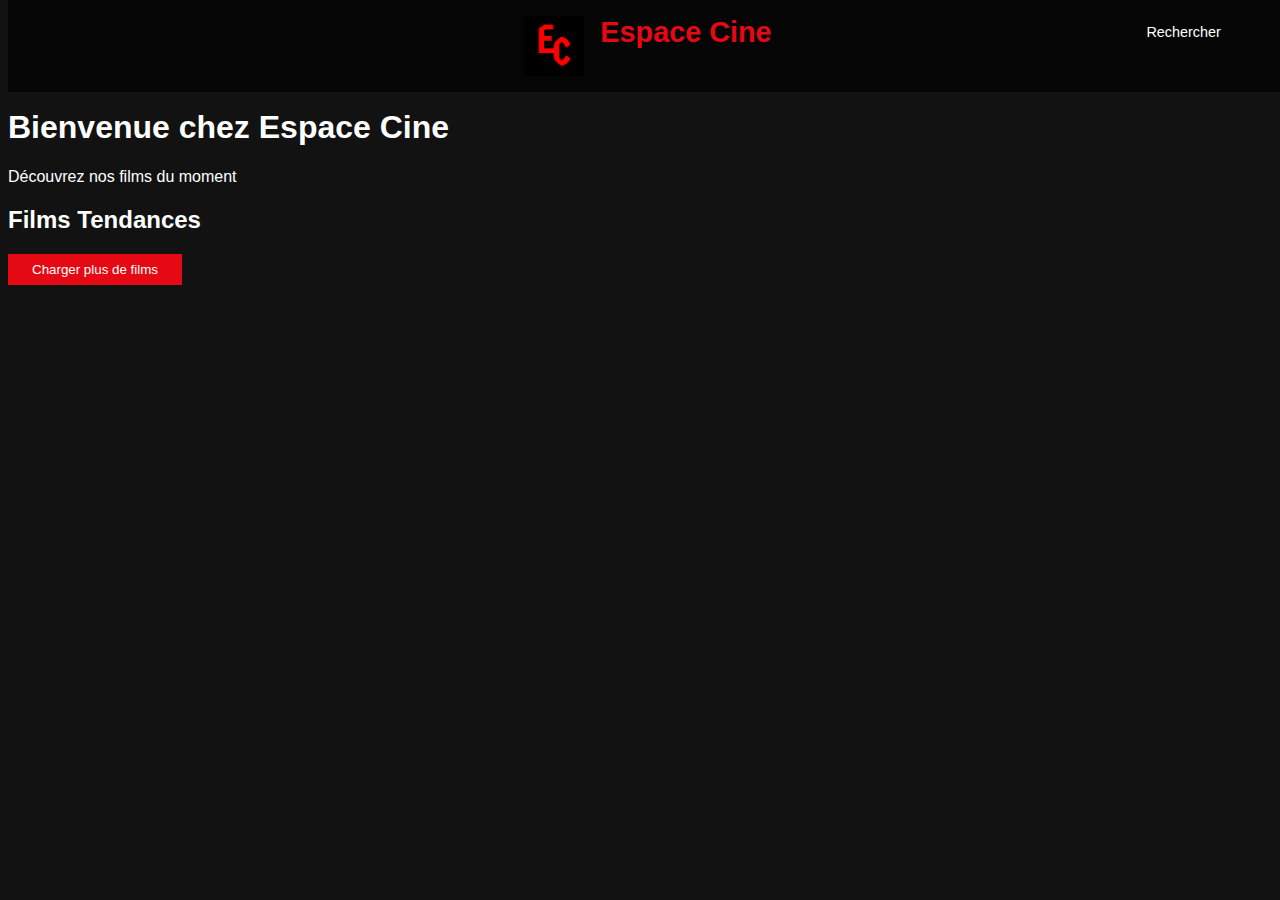
<file: ProjetJava/index.html>
<!DOCTYPE html>
<html lang="fr">
<head>
  <meta charset="UTF-8">
  <meta name="viewport" content="width=device-width, initial-scale=1.0">
  <title>Espace Cine - Page d'accueil</title>
  <link href="style.css" rel="stylesheet">
  <link rel="icon" href="icon.png">
</head>
<body>
  <nav class="navbar">
    <div class="navbar-container">
      <img src="icon.png" alt="Icon" class="navbar-icon">
      <a href="index.html" class="navbar-brand">Espace Cine</a>
      <div class="navbar-search">
        <a href="search.html" class="nav-link-search">
          <i class="fas fa-search"></i>
          <span>Rechercher</span>
        </a>
      </div>
    </div>
  </nav>

  <section class="hero bg-light py-5 text-center">
    <h1>Bienvenue chez Espace Cine</h1>
    <p>Découvrez nos films du moment</p>
  </section>

  <section class="container my-5">
    <h2 class="text-center mb-4">Films Tendances</h2>
    <div class="row" id="films-tendances">
    </div>
  </section>

  <script src="index.js"></script>
</body>
</html>
</file>
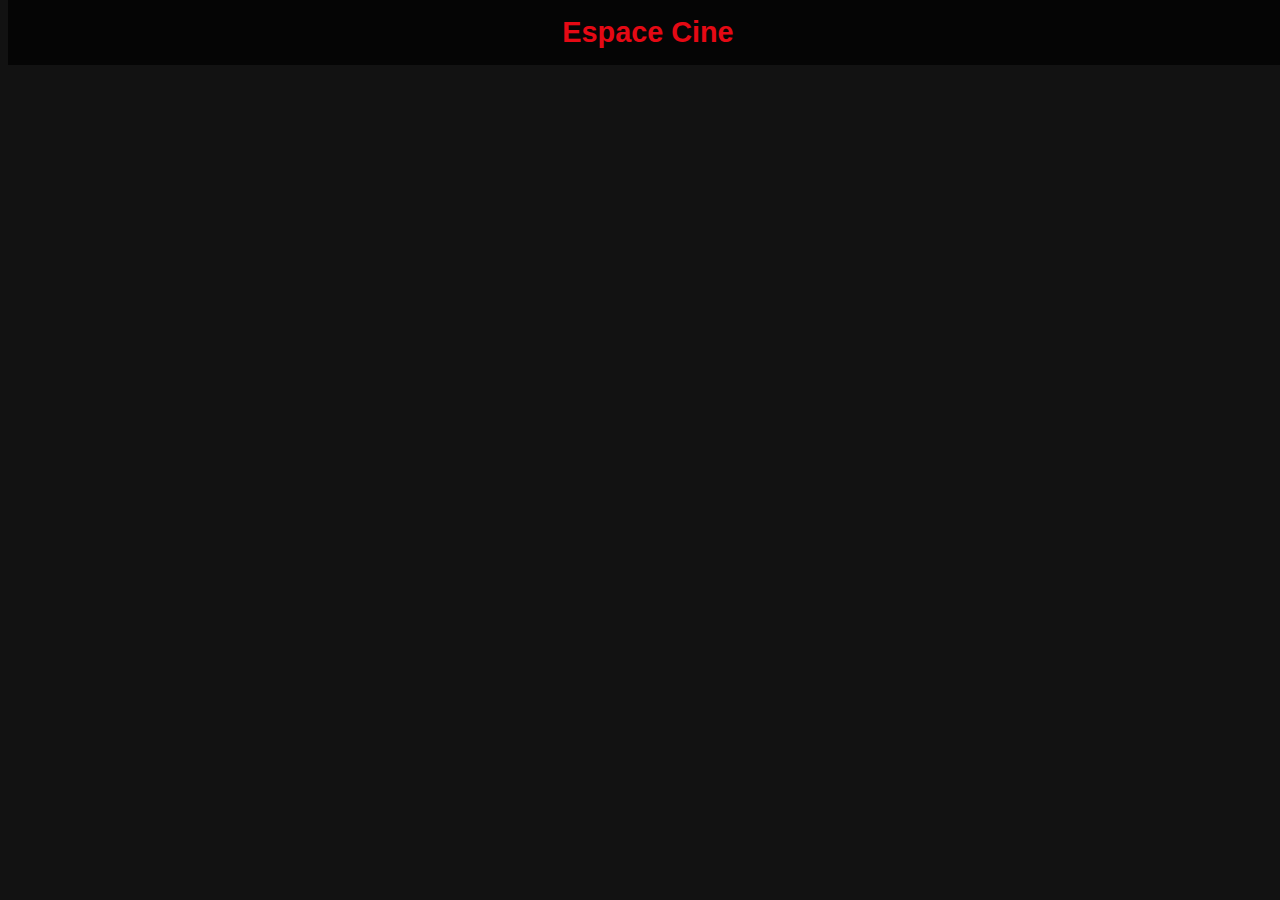
<file: ProjetJava/movies.html>
<!DOCTYPE html>
<html lang="fr">
<head>
  <meta charset="UTF-8">
  <meta name="viewport" content="width=device-width, initial-scale=1.0">
  <title>Détails du Film</title>
  <link href="style.css" rel="stylesheet">
  <link rel="icon" href="icon.png">

<body>
  <nav class="navbar">
    <div class="navbar-container">
      <a href="index.html" class="navbar-brand">Espace Cine</a>
    </div>
  </nav>

  <section class="container my-5" id="film-details">
  </section>

  <script src="movies.js"></script>
</body>
</html>
</file>
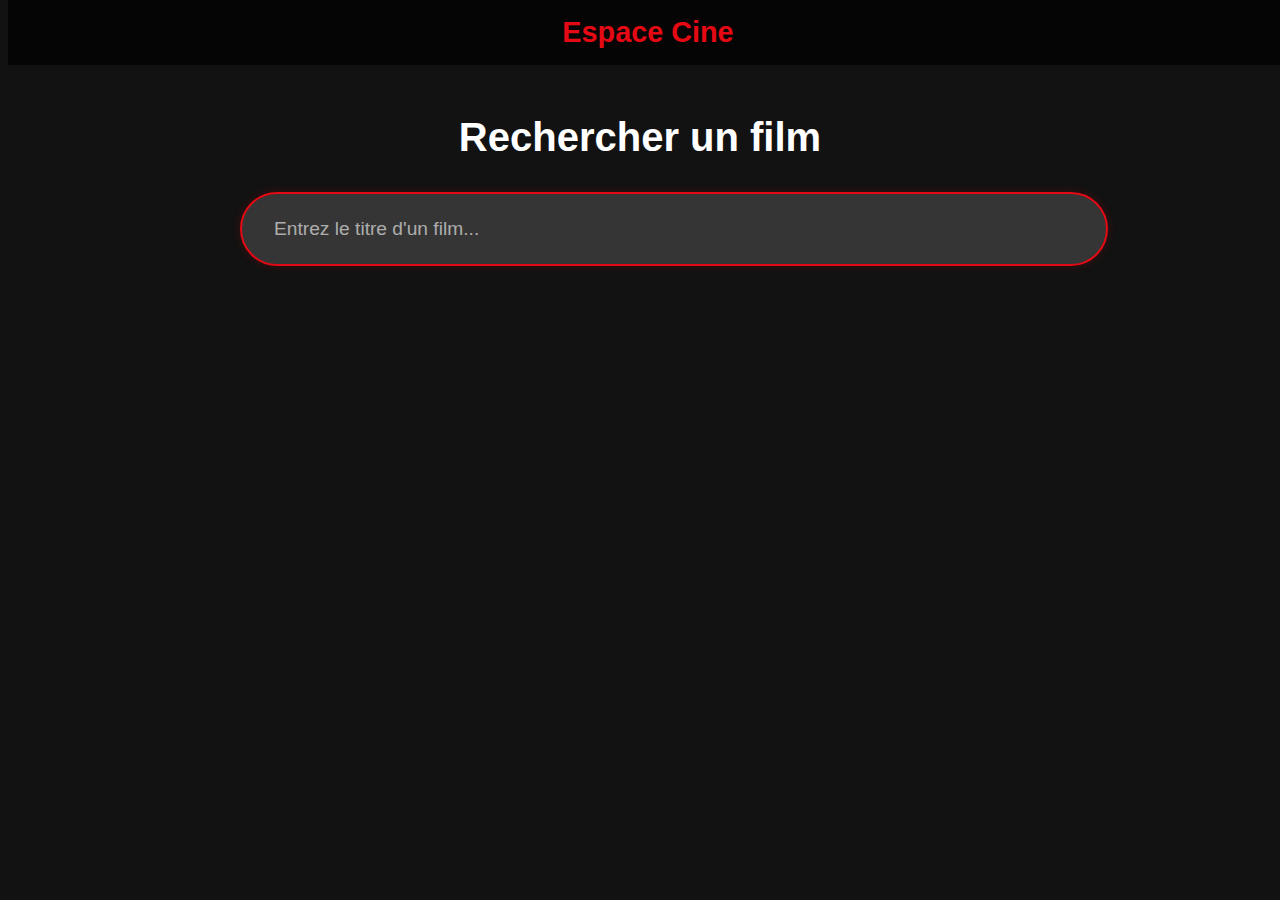
<file: ProjetJava/search.html>
<!DOCTYPE html>
<html lang="fr">
<head>
  <meta charset="UTF-8">
  <meta name="viewport" content="width=device-width, initial-scale=1.0">
  <title>Recherche de Films - Cinéma Espace Cine</title>
  <link href="style.css" rel="stylesheet">
  <link rel="icon" href="icon.png">

</head>
<body>
  <nav class="navbar">
    <div class="navbar-container">
      <a href="index.html" class="navbar-brand">Espace Cine</a>
    </div>
  </nav>

  <section class="search-hero">
    <div class="search-container">
      <h1 class="search-title">Rechercher un film</h1>
      <div class="search-box">
        <input type="text" 
               id="search-input" 
               placeholder="Entrez le titre d'un film..."
               autocomplete="off">
        <i class="fas fa-search search-icon"></i>
      </div>
    </div>
  </section>

  <section class="container">
    <div id="search-results-info" class="search-results-info"></div>
    <div class="row" id="search-results"></div>
    <div id="loading" class="search-loading" style="display: none;">
      <div class="loading-spinner"></div>
    </div>
  </section>

  <script src="search.js"></script>
</body>
</html>
</file>
<file: ProjetJava/style.css>
:root {
  --primary-color: #e50914; 
  --secondary-color: #2c2c2c; 
  --text-color: #ffffff; 
  --background-dark: #121212; 
  --card-background: #1e1e1e; 
  --hover-color: #ff4d4d; 
}

body {
  padding-top: 80px;
  background-color: var(--background-dark);
  color: var(--text-color);
  font-family: 'Helvetica Neue', Arial, sans-serif;
}

.navbar {
  position: absolute;
  top: 0;
  width: 100%;
  background: rgba(0, 0, 0, 0.7); 
  z-index: 1000;
}

.navbar.scrolled {
  background: var(--secondary-color);
}

.navbar-container {
  display: flex;
  justify-content: center;
  padding: 1rem 4%;
  max-width: 1920px;
  margin: 0 auto;
}

.navbar-brand {
  color: var(--primary-color);
  font-size: 1.8rem; 
  font-weight: 600;
  text-decoration: none;
}

.navbar-brand:hover {
  color: var(--hover-color);
}

.navbar-search {
  position: absolute;
  right: 4%;
}

.nav-link-search {
  display: flex;
  align-items: center;
  gap: 0.5rem;
  color: var(--text-color);
  text-decoration: none;
  font-size: 0.9rem;
  padding: 0.5rem 1rem;
  border-radius: 20px;
  transition: background-color 0.2s ease;
}

.nav-link-search:hover {
  background-color: rgba(255, 255, 255, 0.1);
}

.navbar-icon {
  width: 60px; 
  height: auto; 
  margin-right: 1rem; 
}

.films-container {
  display: flex;
  flex-direction: column;
  align-items: center;
}

.film {
  margin-bottom: 20px;
}

.film-button {
  display: flex;
  align-items: center;
  text-decoration: none;
  border: 2px solid #000000;
  border-radius: 8px;
  padding: 10px;
  transition: background-color 0.3s, box-shadow 0.3s;
}

.film-button img {
  margin-right: 15px;
  border-radius: 8px;
}

.film-button p {
  font-size: 18px;
  color: #000000;
  margin: 0;
}

.film-button:hover {
  background-color: #000000;
  color: #fff;
  box-shadow: 0 4px 8px rgba(255, 255, 255, 0.1);
}

.film-button p:hover {
  color: #fff;
}

.films-container {
  display: flex;
  flex-direction: column;
  align-items: center;
}

.film {
  display: flex;
  align-items: center;
  margin-bottom: 20px;
}

.film img {
  margin-right: 15px;
  border-radius: 8px;
  box-shadow: 0 4px 8px rgba(255, 255, 255, 0.1);
}

.film p {
  font-size: 18px;
  color: #333;
}

.film-card {
  background-color: var(--card-background);
  margin-bottom: 2rem;
  display: flex;
}

.film-poster {
  width: 300px;
}

.film-poster img {
  width: 100%;
  height: 450px;
  object-fit: cover;
}

.film-info {
  padding: 1.5rem; 
  display: flex;
  flex-direction: column;
  justify-content: center;
}

.film-info .card-title {
  color: var(--text-color);
  font-size: 1.5rem;
  margin-bottom: 0.5rem;
}

.film-info .card-text {
  color: #bbb; 
  font-size: 1rem; 
  line-height: 1.5; 
  margin-bottom: 1rem;
}

.film-meta {
  color: #aaa; 
  font-size: 0.9rem;
  margin-bottom: 1.5rem;
}

.btn-primary {
  background-color: var(--primary-color);
  border: none;
  padding: 0.5rem 1.5rem;
  color: white;
  text-decoration: none;
}

.btn-primary:hover {
  background-color: var(--hover-color);
}

.film-details img {
  width: 100%;
  max-height: 600px;
  object-fit: cover;
  border-radius: 8px;
  box-shadow: 0 2px 10px rgba(255, 255, 255, 0.1); 
}

.film-content {
  padding: 1.5rem; 
  background-color: var(--card-background);
  border-radius: 8px;
  margin-top: 2rem;
}

.film-content h2 {
  color: var(--text-color);
  font-size: 2rem; 
  margin-bottom: 1rem; 
}

.film-meta-info {
  display: flex;
  flex-wrap: wrap;
  gap: 1rem; 
  margin-bottom: 2rem;
  color: #aaa; 
}

.film-synopsis {
  margin: 1.5rem 0; 
  line-height: 1.6; 
  font-size: 1rem; 
  color: #ccc; 
}

.film-synopsis h3 {
  color: var(--text-color);
  margin-bottom: 1rem;
  font-size: 1.5rem;
}


.search-container {
  max-width: 800px;
  margin: 0 auto;
  padding: 0 1rem;
}

.search-title {
  color: var(--text-color);
  font-size: 2.5rem;
  text-align: center;
  margin-bottom: 2rem;
}

#search-input {
  width: 100%;
  background-color: rgba(255, 255, 255, 0.1);
  border: 2px solid rgba(255, 255, 255, 0.2);
  border-radius: 50px;
  color: var(--text-color);
  padding: 1.5rem 2rem;
  font-size: 1.2rem;
  transition: all 0.3s ease;
}

#search-input:focus {
  outline: none;
  background-color: rgba(255, 255, 255, 0.15);
  border-color: var(--primary-color);
  box-shadow: 0 0 10px rgba(229, 9, 20, 0.2); 
}

#search-input::placeholder {
  color: rgba(255, 255, 255, 0.6);
}

.no-results {
  text-align: center;
  padding: 3rem;
  color: #999;
  font-size: 1.2rem;
  background-color: var(--card-background);
  border-radius: 8px;
  margin-top: 2rem;
}

.search-icon {
  position: absolute;
  right: 1.5rem;
  top: 50%;
  transform: translateY(-50%);
  font-size: 1.5rem;
  color: rgba(255, 255, 255, 0.6);
  pointer-events: none;
}

@media (max-width: 768px) {
  .film-card {
    flex-direction: column;
  }
  
  .film-poster {
    width: 100%;
    height: 300px;
  }
  
  .film-info {
    padding: 1.5rem;
  }
  


  .search-title {
    font-size: 2rem;
  }

  #search-input {
    font-size: 1rem;
    padding: 1.2rem 1.8rem;
  }
  
  .navbar-container {
    padding: 0.8rem 4%;
  }
  
  .navbar-brand {
    font-size: 1.5rem;
  }
  
  .nav-link-search span {
    display: none;
  }
  
  .nav-link-search {
    padding: 0.5rem;
  }
}
</file>
